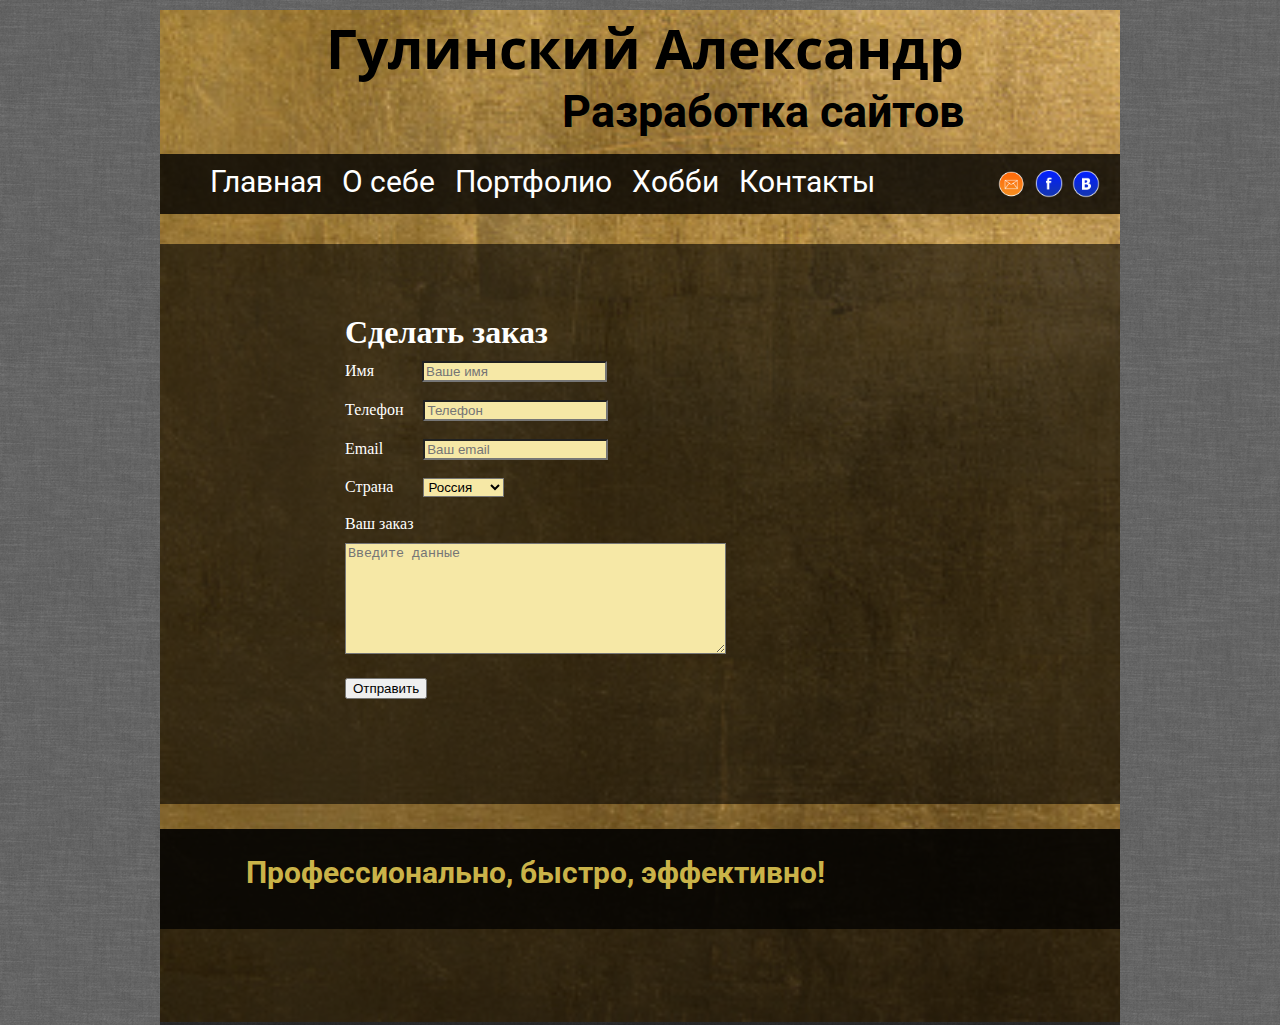
<file: contakt.html>
<!DOCTYPE html>
<html lang="ru">
<head>
	<meta charset="UTF-8">
	<title>Контакты</title>
	<link rel="stylesheet" href="style.css">
	<link href='https://fonts.googleapis.com/css?family=Open+Sans:400,300,700|Fredoka+One&subset=latin,cyrillic' rel='stylesheet' type='text/css'>
	<link href='https://fonts.googleapis.com/css?family=Philosopher:400,400italic,700,700italic|Roboto:400,500,700,900|Ubuntu:400,500,700&subset=latin,cyrillic' rel='stylesheet' type='text/css'>
    <link href='https://fonts.googleapis.com/css?family=Philosopher:400,400italic,700,700italic|Roboto:400,500,700,900&subset=latin,cyrillic' rel='stylesheet' type='text/css'>
    <link href="https://fonts.googleapis.com/css?family=Oswald" rel="stylesheet">
</head>
<body>
<div class="main">
<div class="name">
	<h1>Гулинский Александр</h1>
	<h2>Разработка сайтов</h2>	
</div>
<div class="heder">
	<div class="menu">
		<ul>
			<li class="active"><a href="index.html">Главная</a></li>
			<li><a href="about.html">О себе</a></li>
			<li><a href="portfolio.html">Портфолио</a></li>
			<li><a href="hobbi.html">Хобби</a></li>
			<li><a href="contakt.html">Контакты</a></li>
		</ul>
	</div>
	<div class="social">
		<ul>
			<li><a href="#"><img src="img/mail.png" alt="Mail"></a></li>
			<li><a href="https://www.facebook.com/alex.gulinstyi"><img src="img/fb.png" alt="FB"></a></li>
			<li><a href="#"><img src="img/vk.png" alt="VK"></a></li>
		</ul>
	</div>
	
</div>

<div class="kontent2">
<h1 style="margin:10px 10px 10px 150px;">Сделать заказ</h1>
<form method="post" action="form.php">
	<div>
		<label style="margin:10px 48px 10px 150px;">Имя</label><input style="background-color: #F6E8A6;" placeholder="Ваше имя" type="text">
	</div><br>
	<div>
		<label style="margin:10px 20px 10px 150px;">Телефон</label><input style="background-color: #F6E8A6;" placeholder="Телефон" type="text">
	</div><br>
	<div>
		<label style="margin:10px 40px 10px 150px;">Email</label><input style="background-color: #F6E8A6;" placeholder="Ваш email" type="text">
	</div><br>
	<div>
		<label style="margin:10px 26px 10px 150px;">Страна</label>
		<select style="background-color: #F6E8A6;" name="Ваша страна" >
			<option value="RU">Россия</option>
			<option value="UA">Украина</option>
			<option value="BLR">Беларусь</option>
		</select>
	</div><br>
	<div>
		<label style="margin:10px 20px 10px 150px;">Ваш заказ</label><br>
		<textarea placeholder="Введите данные" style="margin:10px 20px 10px 150px; background-color: #F6E8A6;" name="Ваши пожелания" cols="45" rows="7"></textarea>
	</div>
	<input style="margin:10px 10px 10px 150px;" value="Отправить" type="submit">
</form>
	
</div>



<div class="footer2">
	<h2>Профессионально, быстро, эффективно!</h3>
</div>
<div class="bottom"></div>
</div>	
</body>
</html>
</file>
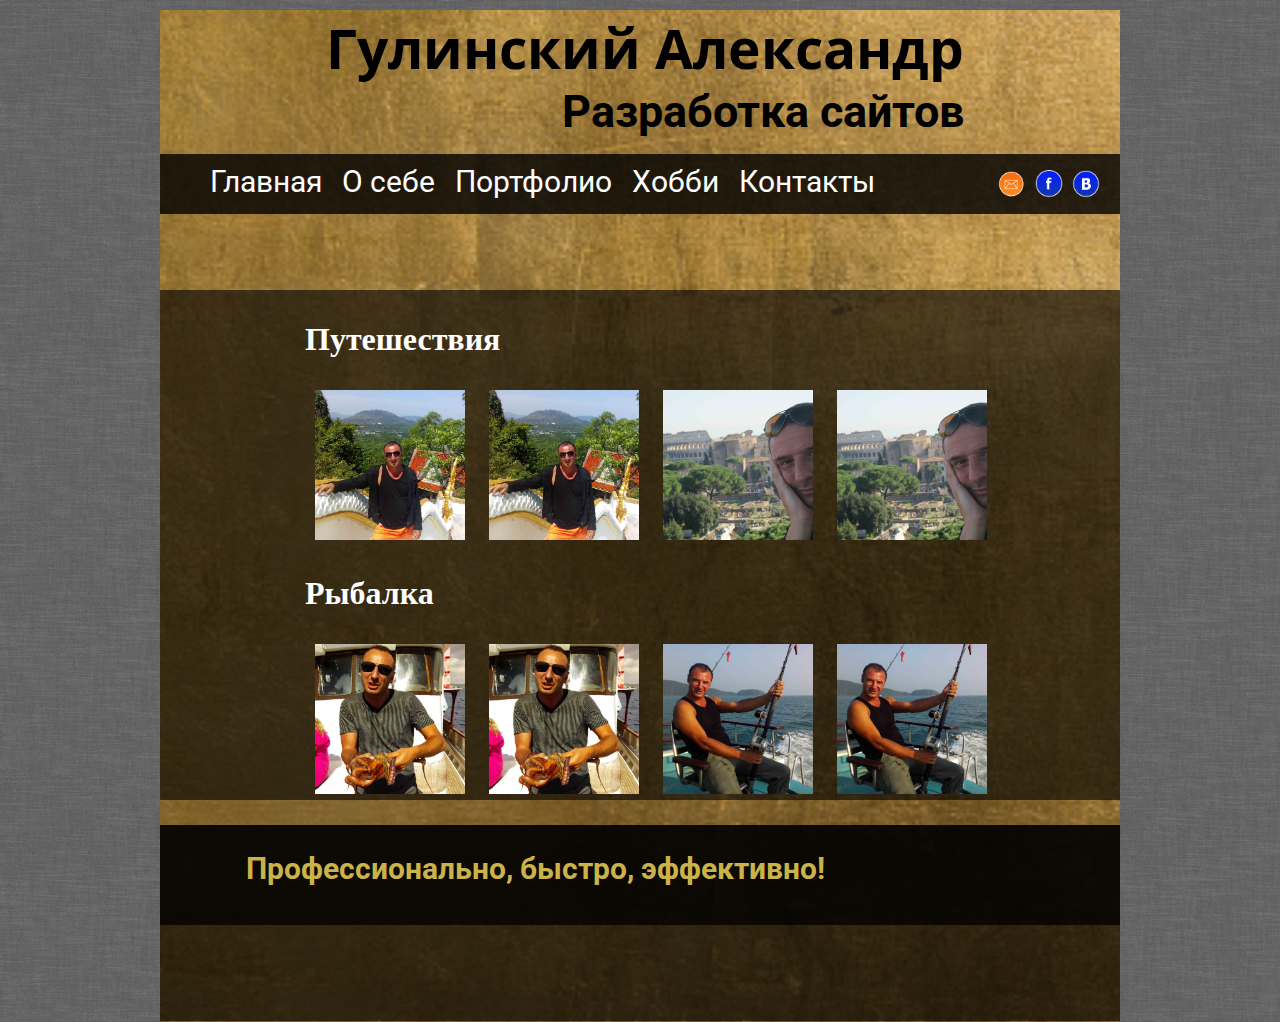
<file: hobbi.html>
<!DOCTYPE html>
<html lang="ru">
<head>
	<meta charset="UTF-8">
	<title>Хобби</title>
	<link rel="stylesheet" href="style.css">
	<link href='https://fonts.googleapis.com/css?family=Open+Sans:400,300,700|Fredoka+One&subset=latin,cyrillic' rel='stylesheet' type='text/css'>
	<link href='https://fonts.googleapis.com/css?family=Philosopher:400,400italic,700,700italic|Roboto:400,500,700,900|Ubuntu:400,500,700&subset=latin,cyrillic' rel='stylesheet' type='text/css'>
    <link href='https://fonts.googleapis.com/css?family=Philosopher:400,400italic,700,700italic|Roboto:400,500,700,900&subset=latin,cyrillic' rel='stylesheet' type='text/css'>
    <link href="https://fonts.googleapis.com/css?family=Oswald" rel="stylesheet">
</head>
<body>
<div class="main">
<div class="name">
	<h1>Гулинский Александр</h1>
	<h2>Разработка сайтов</h2>	
</div>
<div class="heder">
	<div class="menu">
		<ul>
			<li class="active"><a href="index.html">Главная</a></li>
			<li><a href="about.html">О себе</a></li>
			<li><a href="portfolio.html">Портфолио</a></li>
			<li><a href="hobbi.html">Хобби</a></li>
			<li><a href="contakt.html">Контакты</a></li>
		</ul>
	</div>
	<div class="social">
		<ul>
			<li><a href="#"><img src="img/mail.png" alt="Mail"></a></li>
			<li><a href="https://www.facebook.com/alex.gulinstyi"><img src="img/fb.png" alt="FB"></a></li>
			<li><a href="#"><img src="img/vk.png" alt="VK"></a></li>
		</ul>
	</div>
	
</div>

<div class="kontent4">
	<h1>Путешествия</h1>
	<img  src="img/hoby1.jpg" alt="рыбалка">
	<img  src="img/hoby1.jpg" alt="рыбалка">
	<img  src="img/hoby4.jpg" alt="рыбалка">
	<img  src="img/hoby4.jpg" alt="рыбалка">
	<h1>Рыбалка</h1>
	<img  src="img/hoby2.jpg" alt="рыбалка">
	<img  src="img/hoby2.jpg" alt="рыбалка">
	<img  src="img/hoby3.jpg" alt="рыбалка">
	<img  src="img/hoby3.jpg" alt="рыбалка">
</div>



<div class="footer2">
	<h2>Профессионально, быстро, эффективно!</h3>
</div>
<div class="bottom"></div>
</div>	
</body>
</html>
</file>
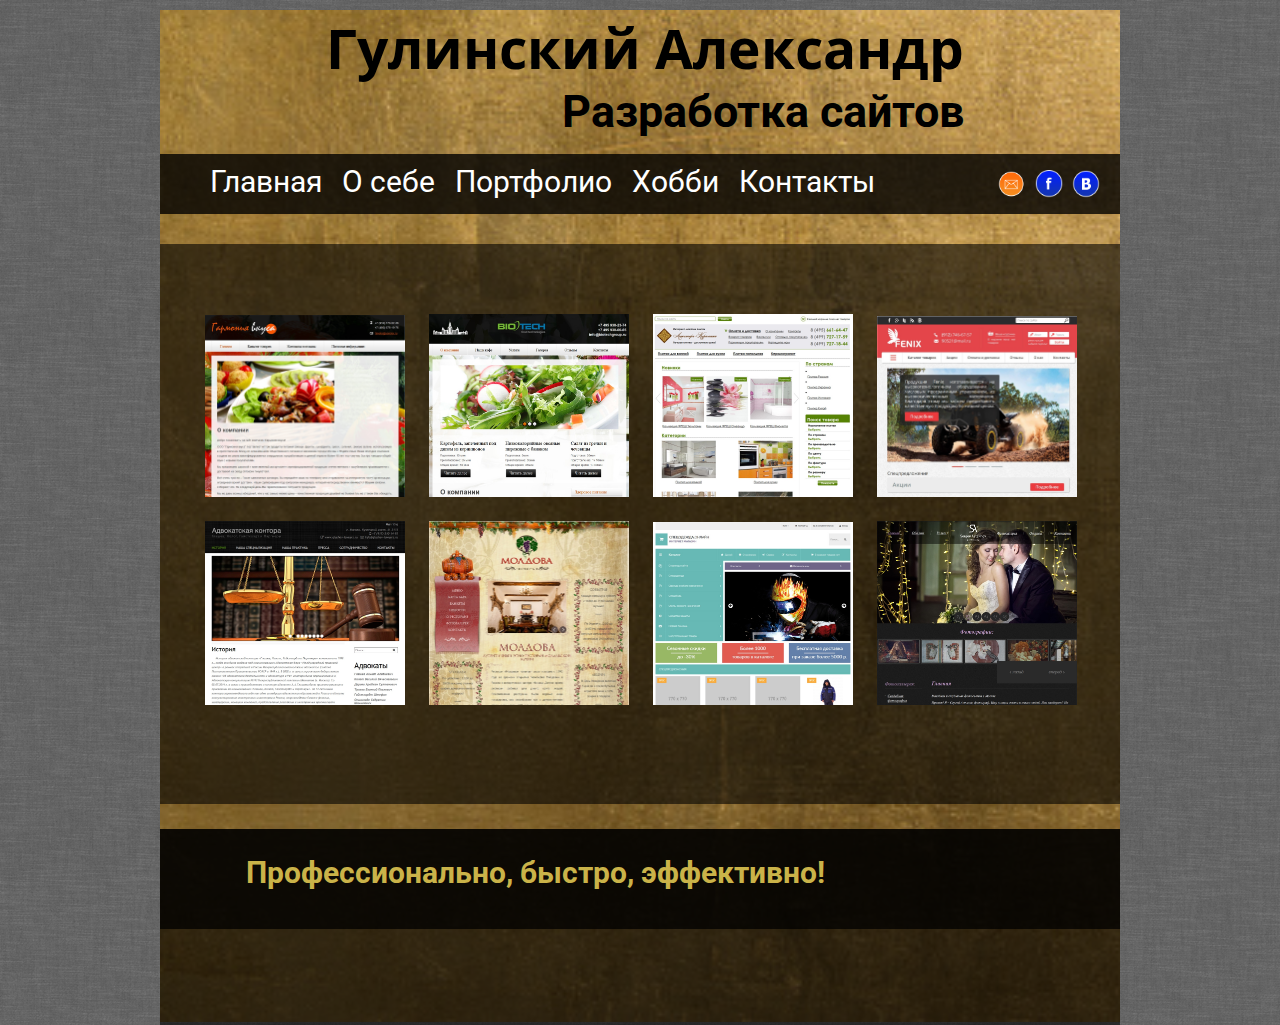
<file: portfolio.html>
<!DOCTYPE html>
<html lang="ru">
<head>
	<meta charset="UTF-8">
	<title>Портфолио</title>
	<link rel="stylesheet" href="style.css">
	<link href='https://fonts.googleapis.com/css?family=Open+Sans:400,300,700|Fredoka+One&subset=latin,cyrillic' rel='stylesheet' type='text/css'>
	<link href='https://fonts.googleapis.com/css?family=Philosopher:400,400italic,700,700italic|Roboto:400,500,700,900|Ubuntu:400,500,700&subset=latin,cyrillic' rel='stylesheet' type='text/css'>
    <link href='https://fonts.googleapis.com/css?family=Philosopher:400,400italic,700,700italic|Roboto:400,500,700,900&subset=latin,cyrillic' rel='stylesheet' type='text/css'>
    <link href="https://fonts.googleapis.com/css?family=Oswald" rel="stylesheet">
</head>
<body>
<div class="main">
<div class="name">
	<h1>Гулинский Александр</h1>
	<h2>Разработка сайтов</h2>	
</div>
<div class="heder">
	<div class="menu">
		<ul>
			<li class="active"><a href="index.html">Главная</a></li>
			<li><a href="about.html">О себе</a></li>
			<li><a href="portfolio.html">Портфолио</a></li>
			<li><a href="hobbi.html">Хобби</a></li>
			<li><a href="contakt.html">Контакты</a></li>
		</ul>
	</div>
	<div class="social">
		<ul>
			<li><a href="#"><img src="img/mail.png" alt="Mail"></a></li>
			<li><a href="https://www.facebook.com/alex.gulinstyi"><img src="img/fb.png" alt="FB"></a></li>
			<li><a href="#"><img src="img/vk.png" alt="VK"></a></li>
		</ul>
	</div>
	
</div>

<div class="kontent2">
	<img src="img/site1.png" alt="">
	<img src="img/site2.png" alt="">
	<img src="img/site3.png" alt="">
	<img src="img/site4.png" alt="">
	<img src="img/site5.png" alt="">
	<img src="img/site7.png" alt="">
	<img src="img/site8.png" alt="">
	<img src="img/site9.png" alt="">
</div>



<div class="footer2">
	<h2>Профессионально, быстро, эффективно!</h3>
</div>
<div class="bottom"></div>
</div>	
</body>
</html>
</file>
<file: style.css>
body {
	background-image: url(img/grey.png);
	margin: 0;
	padding: 0;
}

.clear {
clear:both;
}

.main {
	max-width: 960px;
	margin: 0 auto;
	height: 1012px;
	background-image: url(img/bg2.jpg);
	background-size: cover;
}
.heder {
	background-color: rgba(0, 0, 0, 0.80);
	height: 60px;
}
.name h1 {
	font-family: "Open Sans";
	font-size: 55px;
	color: #000;
	text-align: center;
	margin: 10px 0 0 10px;
}
.name h2 {
	font-family: "Roboto";
	font-size: 45px;
	color: #000;
	text-align: center;
	margin: 0 0 0 245px;
}
.menu li {
	display: inline-block;
	float: left;
	padding-top: 10px;
	
}
.menu a {
	font-family: "Roboto";
	margin: 10px 0;
	padding: 10px 10px 14px 10px;
	text-decoration: none;	
	color: #fff;
	font-size: 30px;
	height: 60px;
}
.menu a:hover {
	background-color:#CAB349; 
	color: #000;
}

.social {
	float: right;
	height: 33px;
	margin: 16px 20px 11px 10px;
}
.social ul {
	margin: 0;
	padding: 0;
}
.social a {	
	text-decoration: none;	
	margin: 0;
	padding: 0;
}

.social li {
	display: inline-block;
	margin: 0;
	padding: 0;
}

.social img {
	width: 28px;
	margin-left: 5px;
}
.kontent, .kontent1 {
	background-color: rgba(0, 0, 0, 0.60);
	height: 300px;
	margin-top: 120px;
	color: #fff.

}
.kontent2 {
	background-color: rgba(0, 0, 0, 0.60);
	height: 500px;
	margin-top: 30px;
	color: #fff;
	padding-left: 35px;
	padding-top: 60px;

}
.kontent2 img{
	margin: 10px 10px;
	width: 200px;
	height: auto;
	
}
.kontent4 {
	background-color: rgba(0, 0, 0, 0.60);
	height: 500px;
	margin-top: 76px;
	color: #fff;
	padding-left: 145px;
	padding-top: 10px;

}
.kontent4 img{
	margin: 10px 10px;
	width: 150px;
	height: auto;
	
}

.kontent h2 {
	font-family: "Roboto";
	padding-right: 10px;	
	border-bottom: 2px solid #CAB349;
	float: right;
	font-size:25px;
	color: #CAB349;
	margin: 20px 30px 10px 0;
}
.kontent p {
	margin: 10px 107px 10px 0px;
	float: right;
	width: 250px;
	font-size: 18px;
	color: #CAB349;

}
.kontent1 h2 {
	font-family: "Roboto";
	padding-right: 220px;	
	border-bottom: 2px solid #CAB349;
	float: right;
	font-size: 25px;
	color: #CAB349;
	margin: 20px 30px 10px 0;
}
.kontent1 p {
	margin: 10px 10px 10px 0px;
	float: right;
	width: 445px;
	font-size: 18px;
	color: #CAB349;

}
.footer {
	background-color: rgba(0, 0, 0, 0.90);
	height: 100px;
	margin-top: 179px;
	color: #CAB349;
}
.footer h2{
	margin-left: 60px;
	font-family: "Roboto";
	padding: 26px;
	text-align: left;
	font-size: 30px;
	z-index: 999;
		
}
.face {
	margin: 0  0 0 30px;
	max-height: 600px;
	position: absolute;
	z-index: 999;
}
.footer2 {
	background-color: rgba(0, 0, 0, 0.90);
	height: 100px;
	margin-top: 10px;
	color: #CAB349;
}
.footer2 h2{
	margin-left: 60px;
	font-family: "Roboto";
	padding: 26px;
	text-align: left;
	font-size: 30px;
	z-index: 999;
		
}

.bottom {
	height: 96px;
	background-color: rgba(0, 0, 0, 0.60);
}
</file>
